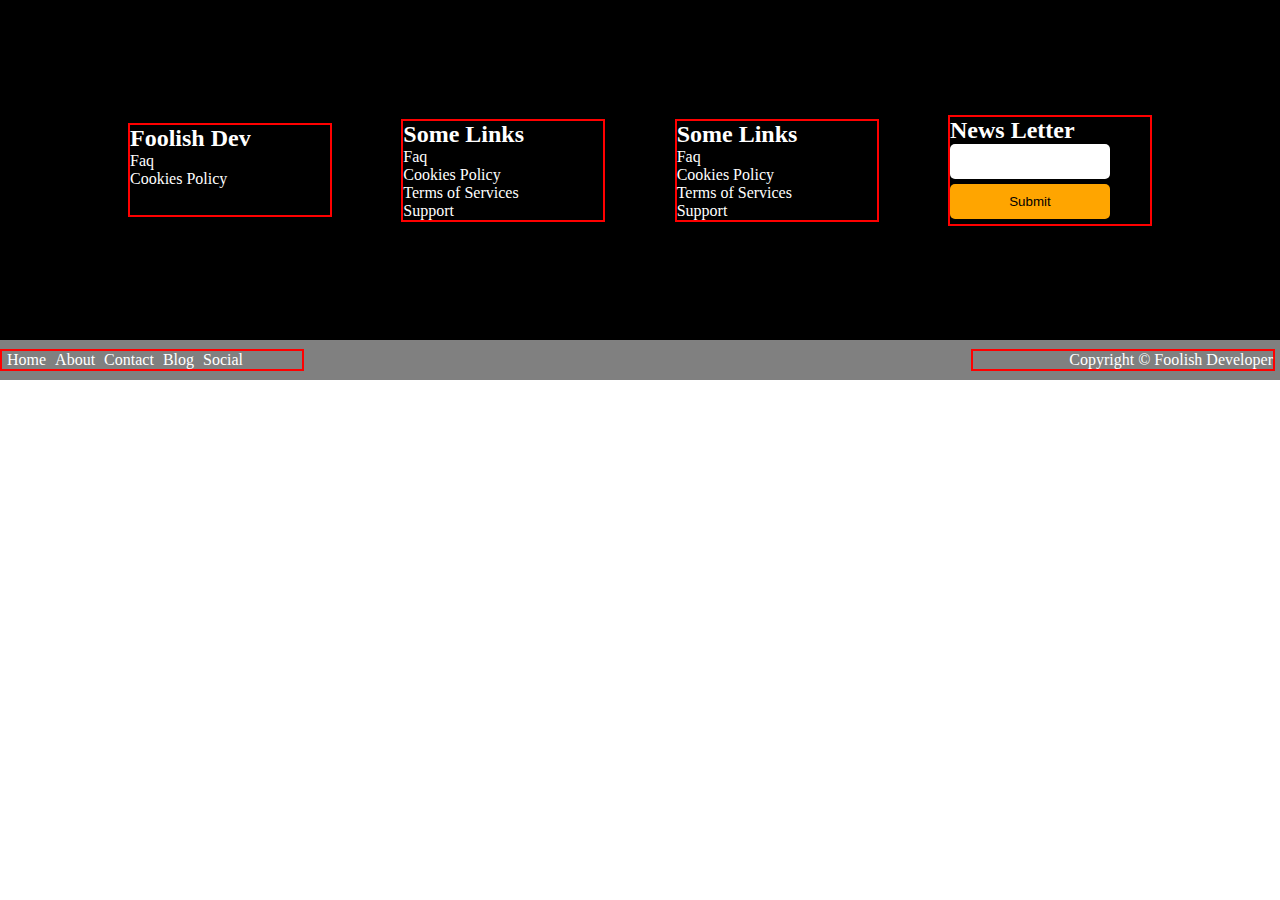
<file: index.html>
<!DOCTYPE html>
<html lang="en">
<head>
    <meta charset="UTF-8">
    <meta name="viewport" content="width=device-width, initial-scale=1.0">
    <title>Footer</title>
    <link rel="stylesheet" href="styles/style.css">
    <link rel="stylesheet" href="https://cdnjs.cloudflare.com/ajax/libs/font-awesome/6.6.0/css/all.min.css" integrity="sha512-Kc323vGBEqzTmouAECnVceyQqyqdsSiqLQISBL29aUW4U/M7pSPA/gEUZQqv1cwx4OnYxTxve5UMg5GT6L4JJg==" crossorigin="anonymous" referrerpolicy="no-referrer" />
</head>
<body>
    <footer>
        <div class="upper-footer">
            <div>
                <h2>Foolish Dev</h2>
                <p>Faq</p>
                <p>Cookies Policy</p>
                <div>
                    <i class="fa-brands fa-square-facebook"></i>
                    <i class="fa-brands fa-instagram"></i>
                    <i class="fa-brands fa-square-twitter"></i>
                    <i class="fa-brands fa-youtube"></i>
                </div>
            </div>
            <div>
                <h2>Some Links</h2>
                <p>Faq</p>
                <p>Cookies Policy</p>
                <p>Terms of Services</p>
                <p>Support</p>
            </div>
            <div>
                <h2>Some Links</h2>
                <p>Faq</p>
                <p>Cookies Policy</p>
                <p>Terms of Services</p>
                <p>Support</p>
            </div>
            <div>
                <h2>News Letter</h2>
                <input class="input-text" type="text">
                <button class="submit-btn">Submit</button>
            </div>
        </div>
        <div class="lower-footer">
            <div>
                <a href="">Home</a>
                <a href="">About</a>
                <a href="">Contact</a>
                <a href="">Blog</a>
                <a href="">Social</a>
            </div>
            <div class="copyright">
                <p>Copyright &copy; Foolish Developer</p>
            </div>
        </div>
    </footer>
</body>
</html>
</file>
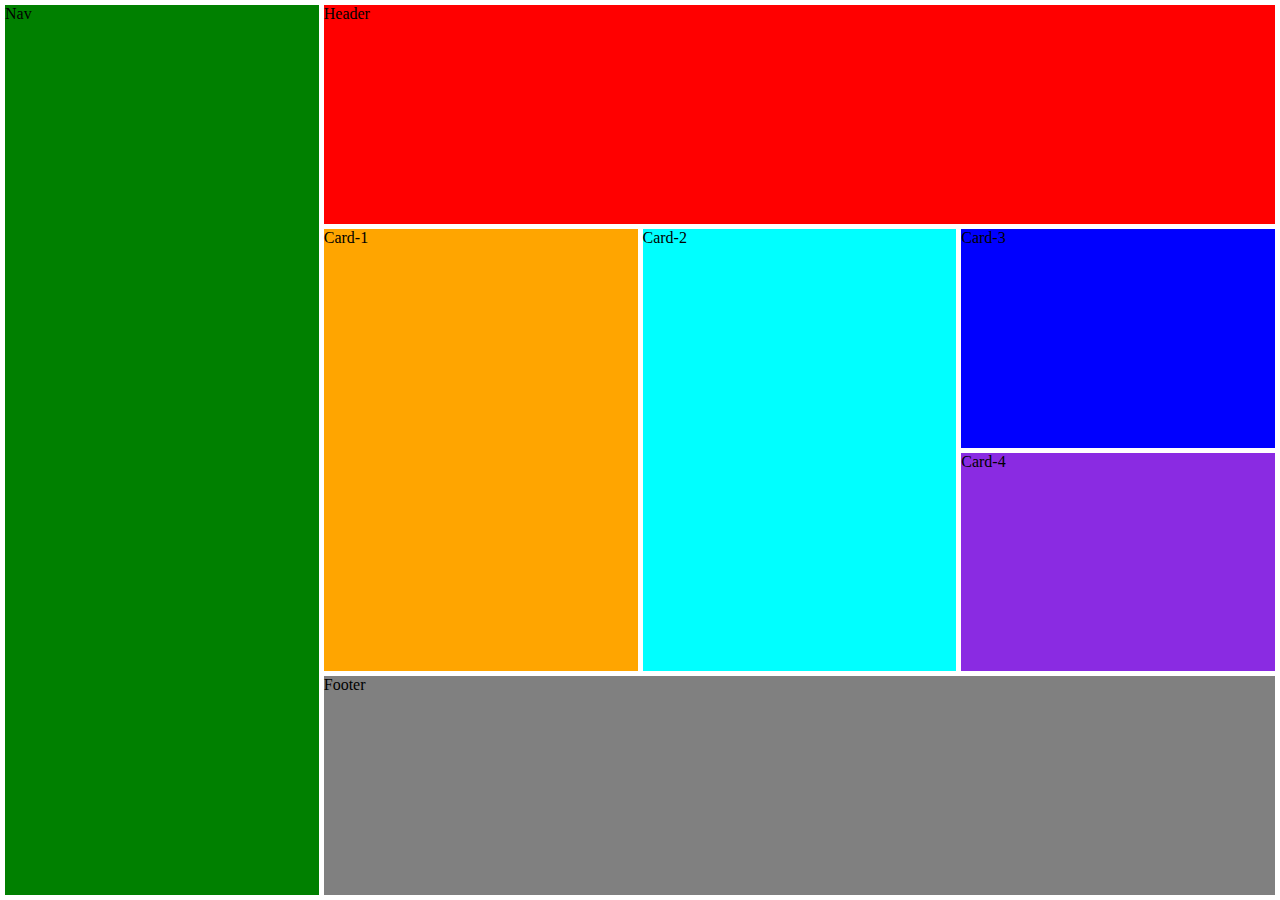
<file: Color Grid/index.html>
<!DOCTYPE html>
<html lang="en">
<head>
    <meta charset="UTF-8">
    <meta name="viewport" content="width=device-width, initial-scale=1.0">
    <title>Color Grid</title>
    <link rel="stylesheet" href="styles/style.css">
</head>
<body class="container">
    <header class="header">Header</header>
    <nav class="nav">Nav</nav>
    <article class="card-1">Card-1</article>
    <article class="card-2">Card-2</article>
    <article class="card-3">Card-3</article>
    <article class="card-4">Card-4</article>
    <footer class="footer">Footer</footer>
</body>
</html>
</file>
<file: styles/style.css>
*{
    margin: 0;
    padding: 0;
}
footer{
    background-color: black;
    color: white;
}
.upper-footer{
    display: flex;
    min-height: 300px;
    padding: 20px;
    justify-content: space-between;
    /* justify-content: center; */
    align-items: center;
    width: 80%;
    margin: 0 auto;
    flex-wrap: wrap;
}
.upper-footer>div{
    width: 23%;
    border: 2px solid red;
    flex-basis: 200px;
}
.input-text,.submit-btn{
    display: block;
    height: 35px;
    width: 80%;
    border: 0;
    outline: 0;
    margin-bottom: 5px;
    border-radius: 5px;
}
.submit-btn{
    background-color: orange;
}
.fa-brands{
    margin-right: 5px;
    font-size: x-large;
}

.lower-footer{
    display: flex;
    min-height: 40px;
    background-color: grey;
    justify-content: space-between;
    color: white;
    align-items: center;
    flex-wrap: wrap;
}
.lower-footer div{
    border: 2px solid red;
    flex-basis: 300px;
}
.lower-footer>div a{
    text-decoration: none;
    margin-left: 5px;
    color: white;
}

.copyright{
    margin-right: 5px;
    text-align: right;
}
</file>
<file: Color Grid/styles/style.css>
*{
    margin: 0;
    padding: 0;
    box-sizing: border-box;
}
.container{
    height: 100vh;
    padding: 5px;
    display: grid;
    grid-template-columns: repeat(12,1fr);
    grid-template-rows: repeat(4,1fr);
    gap: 5px;
}
.header{
    background-color: red;
    grid-column: 4/span 9;
    grid-row: 1/span 1;
}
.nav{
    background-color: green;
    grid-column: 1/span 3;
    grid-row: 1/span 4;
}
.card-1{
    background-color: orange;
    grid-column: 4/span 3;
    grid-row: 2/span 2;
}
.card-2{
    background-color: aqua;
    grid-column: 7/span 3;
    grid-row: 2/span 2;
}
.card-3{
    background-color: blue;
    grid-column: 10/span 3;
    grid-row: 2/span 1;
}
.card-4{
    background-color: blueviolet;
    grid-column: 10/span 3;
    grid-row: 3/span 1;
}
.footer{
    background-color: gray;
    grid-column: 4/span 9;
    grid-row: 4/span 1;
}

/* media queries starts here */
@media screen and (max-width:500px){
    .container{
        grid-template-columns: 1fr;
        grid-template-rows: auto;
    }

    .header,.nav,.card-1,.card-2,.card-3,.card-4,.footer{
        grid-column: 1/span 1;
        grid-row: auto;
    }
    
    
}
</file>
